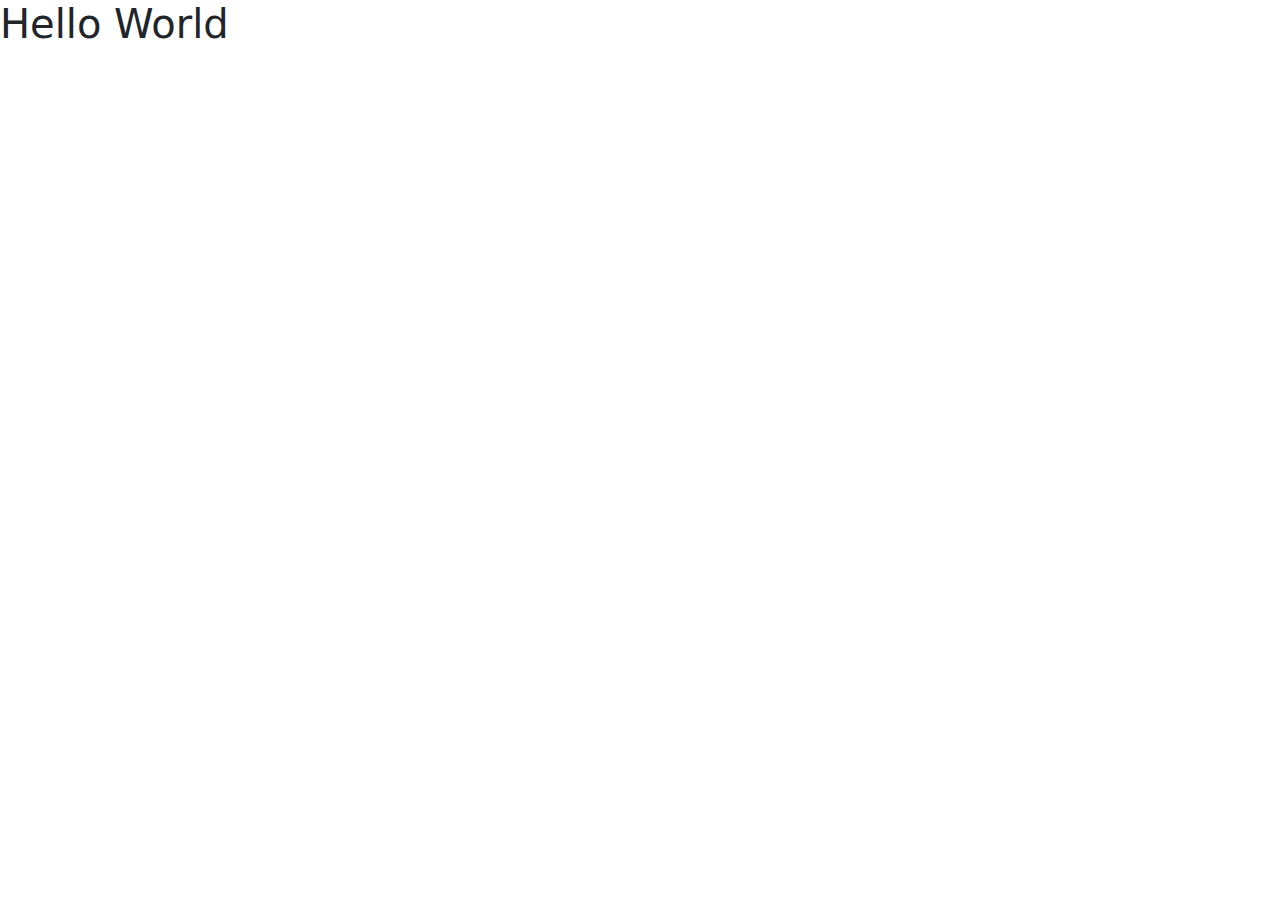
<file: main/index.html>
<!DOCTYPE html>
<html lang="en">
<head>
    <meta charset="UTF-8">
    <meta http-equiv="X-UA-Compatible" content="IE=edge">
    <meta name="viewport" content="width=device-width, initial-scale=1.0">
    <title>Document</title>

    <link rel="stylesheet" href="css/bootstrap.css">
</head>
<body>
    
    <h1>
        Hello World
    </h1>
    <script src="js/bootstrap.js"></script>
</body>
</html>
</file>
